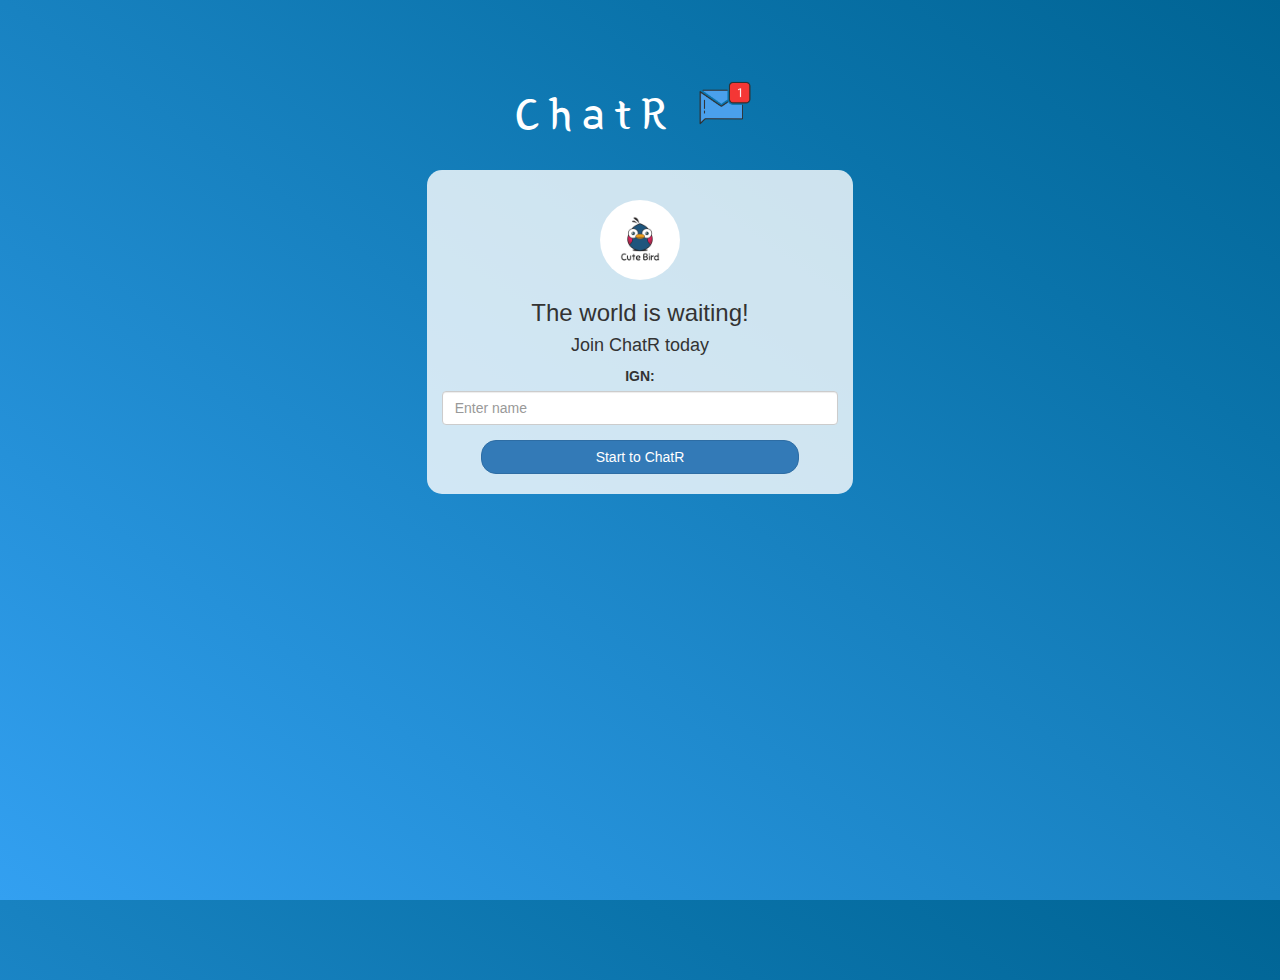
<file: index.html>
<!DOCTYPE html>
<html>
<head>
	<title>ChatR</title>
<link href="https://fonts.googleapis.com/css?family=Yeon+Sung&display=swap" rel="stylesheet"><meta name="viewport" content="width=device-width, initial-scale=1">

<link rel="stylesheet" href="https://maxcdn.bootstrapcdn.com/bootstrap/3.4.0/css/bootstrap.min.css">
<script src="https://ajax.googleapis.com/ajax/libs/jquery/3.4.1/jquery.min.js"></script>
<script src="https://maxcdn.bootstrapcdn.com/bootstrap/3.4.0/js/bootstrap.min.js"></script>

<link rel="stylesheet" type="text/css" href="style.css">
<script src="kwitter.js"></script>
</head>
<body>
<center>
	<h1 class="header">	
		ChatR	<sup>
	<img src="m2.png">
	</sup>
</h1>
	<div class="col-lg-4 col-md-6 col-sm-6 col-xs-11 login_div">
	<img src="logo.png" class="logo">
		<h3 >The world is waiting!</h3>
		<h4 >Join ChatR today</h4>
		<div class="form-group">
		  <label >IGN:</label>
          <input class="form-control" placeholder="Enter name" id="usernameI">
		</div>
		<button id="login_button" class="btn btn-primary" onclick="addUser()">Start to ChatR</button>
		<br><br>
	</div>
</center>
</body>
</html>
</file>
<file: style.css>
html, body
{
  height: 100%;
  margin: 0;
}

body
{
background-image: linear-gradient(to right top, #33a0f1, #2591d9, #1882c1, #0a73aa, #006494);
}

.header
{
	color: white;font-family: 'Yeon Sung';font-size: 45px;letter-spacing: 10px;margin-top: 80px;
}
.header img
{
	width: 80px;margin-left: -15px;
}

.login_div
{
	background: rgba(255,255,255,0.8);float: none;border-radius: 15px;
}

.logo
{
	width: 80px;margin-top: 30px;border-radius: 40px;
}

#login_button
{
	width: 80%;border-radius: 15px;
}

.room_name
{
	cursor: pointer;
	font-size: 20px;
}


#logout
{
	font-size: 20px; float: right;
}


#output
{
	padding: 10px; width:80%;background: rgba(255,255,255,0.8);border-radius: 15px;
}

.input_div_room_page
{
	width: 80%;
}

.input_div label
{
	color: white;font-size: 20px;
}


.input_dmp
{
	position: fixed;bottom: 0px;width: 100%;background: rgba(255,255,255,0.8);
}
.input_dmp label
{
	color: black;
}
.input_dmp #msg
{
	width: 80%;
}
.input_dmp #button
{
	margin-top: 15px;
	width: 50%; 
	margin-bottom: 50px;
}
.color_white
{
	color: white
}

.user_tick
{
	width:20px;
}
.message_h4
{
	padding-left:5px;color:grey;
}

footer{
	line-height: 3;
	bottom: 0;
	position: fixed;
	background-color: gainsboro;
	width: 100%;
	text-align: center;
}
</file>
